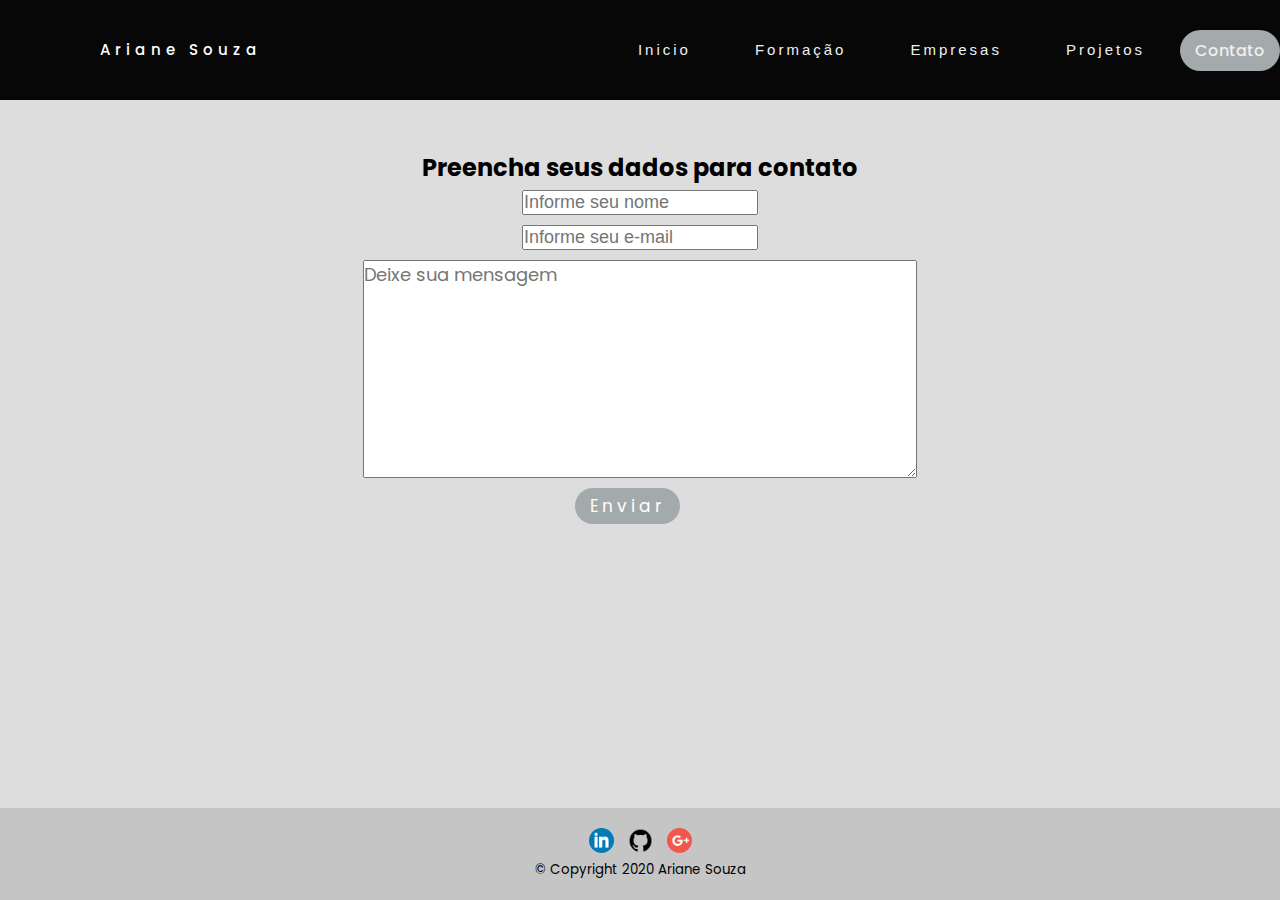
<file: quinzena1/projeto-portfolio/contato.html>
<head>
    <meta charset="UTF-8">
    <meta name="viewport" content="width=device-width, initial-scale=1.0">
    <!DOCTYPE html>
    <meta name="description" content="Portfolio Ariane Souza">
    <meta name="author" content="Ariane Souza">
    <link rel="stylesheet" type="text/css" href="contato.css">
    <link href="https://fonts.googleapis.com/css2?family=Poppins:wght@500&display=swap" rel="stylesheet">
    <title>Ariane Souza Portfolio</title>
</head>

<body>
    <header>
        <div class="wrapper">
            <div class="logo">
                <a href="#">Ariane Souza</a>
            </div>
            <nav>
                <ul class="nav-links">
                    <li><a
                            href="file:///C:/Users/Ariane/Desktop/Labenu/primeira%20semana/projeto%20quinzenal/main.html">Inicio</a>
                    </li>
                    <li><a
                            href="file:///C:/Users/Ariane/Desktop/Labenu/primeira%20semana/projeto%20quinzenal/formação.html">Formação</a>
                    </li>
                    <li><a
                            href="file:///C:/Users/Ariane/Desktop/Labenu/primeira%20semana/projeto%20quinzenal/empresas.html">Empresas</a>
                    </li>
                    <li><a
                            href="file:///C:/Users/Ariane/Desktop/Labenu/primeira%20semana/projeto%20quinzenal/projects.html">Projetos</a>
                    </li>
                </ul>
            </nav>
        </div>

        <a class="cta"
            href="file:///C:/Users/Ariane/Desktop/Labenu/primeira%20semana/projeto%20quinzenal/contato.html"><button>Contato</button></a>
    </header>

    <div class="main" id="obras">
        <div class="wrapper">

            <form id="formulario" autocomplete="off">

                <h2>Preencha seus dados para contato</h2>
                <input class="campo_nome" type="text" placeholder="Informe seu nome" required="required"><br>
                <input class="campo_email" type="email" placeholder="Informe seu e-mail" required="required"><br>
                <textarea class="msg" cols="35" rows="8" placeholder="Deixe sua mensagem"></textarea><br>
                <input class="btn_submit" type="submit" value="Enviar">
            </form>
        </div>
    </div>

    <!-- RODAPÉ -->
    <div class="footer">
        <div class="footer-social">
            <ul>
                <a href="https://www.linkedin.com/in/arianecssouza/" target="blank"><img src="image/icon/linkedin.png"
                        alt="linkedin button" id="in-button" class="gmail-button"></a>
                <a href="https://github.com/arianesegura" target="blank"><img src="image/icon/github.png"
                        alt="github button" id="ghub-button" class="gmail-button"></a>
                <a href="mailto:exemplo@tutorial.com" target="blank"><img
                        src="image/icon/gmail.png" alt="gmail button" id="gmail-button" class="gmail-button"></a>
            </ul>
        </div>
        <small>&copy; Copyright 2020 Ariane Souza</small>

        </footer>
    </div>
</body>

</html>
</file>
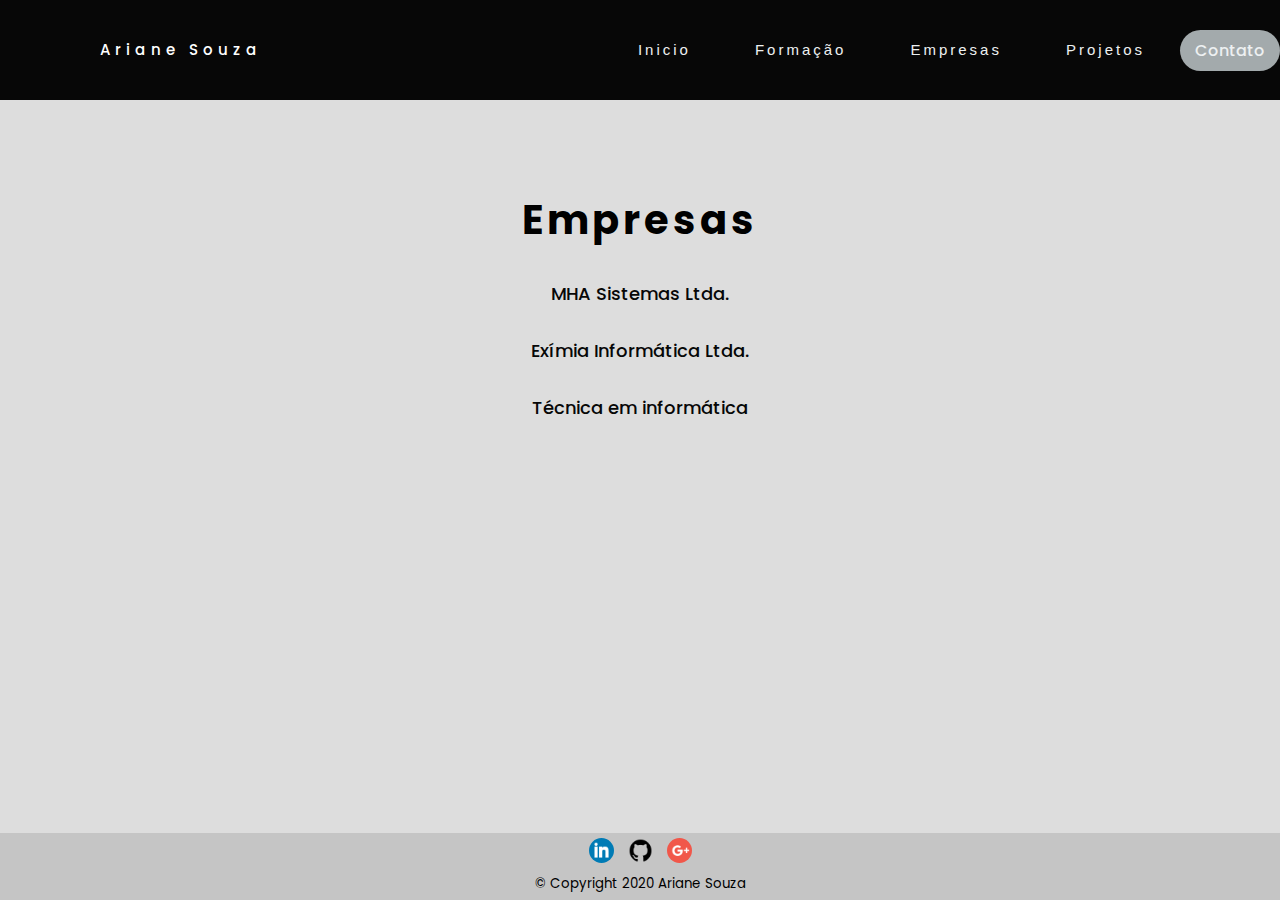
<file: quinzena1/projeto-portfolio/empresas.html>
<!DOCTYPE html>
<html lang="pt-br">

<head>
    <meta charset="UTF-8">
    <meta name="viewport" content="width=device-width, initial-scale=1.0">
    <!DOCTYPE html>
    <meta name="description" content="Portfolio Ariane Souza">
    <meta name="keywords" content="portfolio, portifólio, ariane, css, html,
            js, react,
            projeto, dev front-end, front-end">
    <meta name="author" content="Ariane Souza">
    <link rel="stylesheet" type="text/css" href="formação.css">
    <link href="https://fonts.googleapis.com/css2?family=Poppins:wght@500&display=swap" rel="stylesheet">
    <title>Ariane Souza Portfolio</title>
</head>

<body>
    <header>
        <div class="wrapper">
            <div class="logo">
                <a href="#">Ariane Souza</a>
            </div>
            <nav>
                <ul class="nav-links">
                    <li><a
                            href="file:///C:/Users/Ariane/Desktop/Labenu/primeira%20semana/projeto%20quinzenal/main.html">Inicio</a>
                    </li>
                    <li><a
                            href="file:///C:/Users/Ariane/Desktop/Labenu/primeira%20semana/projeto%20quinzenal/formação.html">Formação</a>
                    </li>
                    <li><a
                            href="file:///C:/Users/Ariane/Desktop/Labenu/primeira%20semana/projeto%20quinzenal/empresas.html">Empresas</a>
                    </li>
                    <li><a
                            href="file:///C:/Users/Ariane/Desktop/Labenu/primeira%20semana/projeto%20quinzenal/projects.html">Projetos</a>
                    </li>
                </ul>
            </nav>
        </div>

        <a class="cta"
            href="file:///C:/Users/Ariane/Desktop/Labenu/primeira%20semana/projeto%20quinzenal/contato.html"><button>Contato</button></a>
    </header>


    <div class="formação">
        <div class="wrapper">
            <ul class="formação">
                <h2>Empresas</h2>
                <li>MHA Sistemas Ltda.</li>
                <li>Exímia Informática Ltda. </li>
                <li>Técnica em informática</li>
            </ul>
        </div>
    </div>
    </div>

    <!-- RODAPÉ -->
    <div class="footer">
        <div class="footer-social">
            <ul>
                <a href="https://www.linkedin.com/in/arianecssouza/" target="blank"><img src="image/icon/linkedin.png"
                        alt="linkedin button" id="in-button" class="gmail-button"></a>
                <a href="https://github.com/arianesegura" target="blank"><img src="image/icon/github.png"
                        alt="github button" id="ghub-button" class="gmail-button"></a>
                        <a href="mailto:exemplo@tutorial.com" target="blank"><img
                            src="image/icon/gmail.png" alt="gmail button" id="gmail-button" class="gmail-button"></a>
                </ul>
        </div>
        <small>&copy; Copyright 2020 Ariane Souza</small>

        </footer>
    </div>
</body>

</html>
</file>
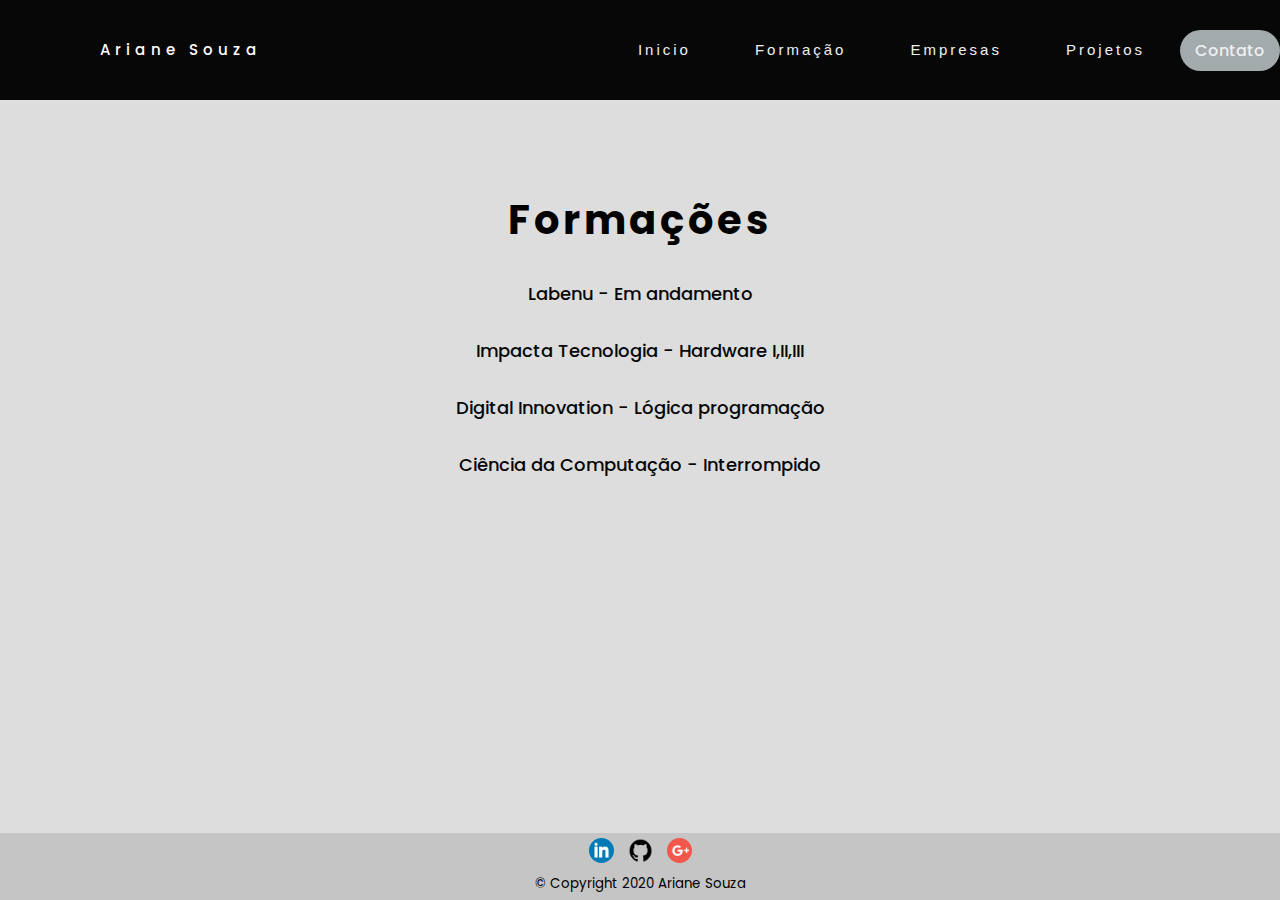
<file: quinzena1/projeto-portfolio/formação.html>
<!DOCTYPE html>
<html lang="pt-br">

<head>
    <meta charset="UTF-8">
    <meta name="viewport" content="width=device-width, initial-scale=1.0">
    <!DOCTYPE html>
    <meta name="description" content="Portfolio Ariane Souza">
    <meta name="keywords" content="portfolio, portifólio, ariane, css, html,
            js, react,
            projeto, dev front-end, front-end">
    <meta name="author" content="Ariane Souza">
    <link rel="stylesheet" type="text/css" href="formação.css">
    <link href="https://fonts.googleapis.com/css2?family=Poppins:wght@500&display=swap" rel="stylesheet">
    <title>Ariane Souza Portfolio</title>
</head>

<body>
    <header>
        <div class="wrapper">
            <div class="logo">
                <a href="#">Ariane Souza</a>
            </div>
            <nav>
                <ul class="nav-links">
                    <li><a
                            href="file:///C:/Users/Ariane/Desktop/Labenu/primeira%20semana/projeto%20quinzenal/main.html">Inicio</a>
                    </li>
                    <li><a
                            href="file:///C:/Users/Ariane/Desktop/Labenu/primeira%20semana/projeto%20quinzenal/formação.html">Formação</a>
                    </li>
                    <li><a
                            href="file:///C:/Users/Ariane/Desktop/Labenu/primeira%20semana/projeto%20quinzenal/empresas.html">Empresas</a>
                    </li>
                    <li><a
                            href="file:///C:/Users/Ariane/Desktop/Labenu/primeira%20semana/projeto%20quinzenal/projects.html">Projetos</a>
                    </li>
                </ul>
            </nav>
        </div>

        <a class="cta"
            href="file:///C:/Users/Ariane/Desktop/Labenu/primeira%20semana/projeto%20quinzenal/contato.html"><button>Contato</button></a>
    </header>

    <div class="formação">
        <div class="wrapper">
            <ul class="formação">
                <h2>Formações</h2>
                <li>Labenu - Em andamento</li>
                <li>Impacta Tecnologia - Hardware I,II,III</li>
                <li>Digital Innovation - Lógica programação</li>
                <li>Ciência da Computação - Interrompido</li>
            </ul>
        </div>
    </div>
    </div>

    <!-- RODAPÉ -->
    <div class="footer">
        <div class="footer-social">
            <ul>
                <a href="https://www.linkedin.com/in/arianecssouza/" target="blank"><img src="image/icon/linkedin.png"
                        alt="linkedin button" id="in-button" class="gmail-button"></a>
                <a href="https://github.com/arianesegura" target="blank"><img src="image/icon/github.png"
                        alt="github button" id="ghub-button" class="gmail-button"></a>
                        <a href="mailto:exemplo@tutorial.com" target="blank"><img
                            src="image/icon/gmail.png" alt="gmail button" id="gmail-button" class="gmail-button"></a>
                </ul>
        </div>
        <small>&copy; Copyright 2020 Ariane Souza</small>

        </footer>
    </div>
</body>

</html>
</file>
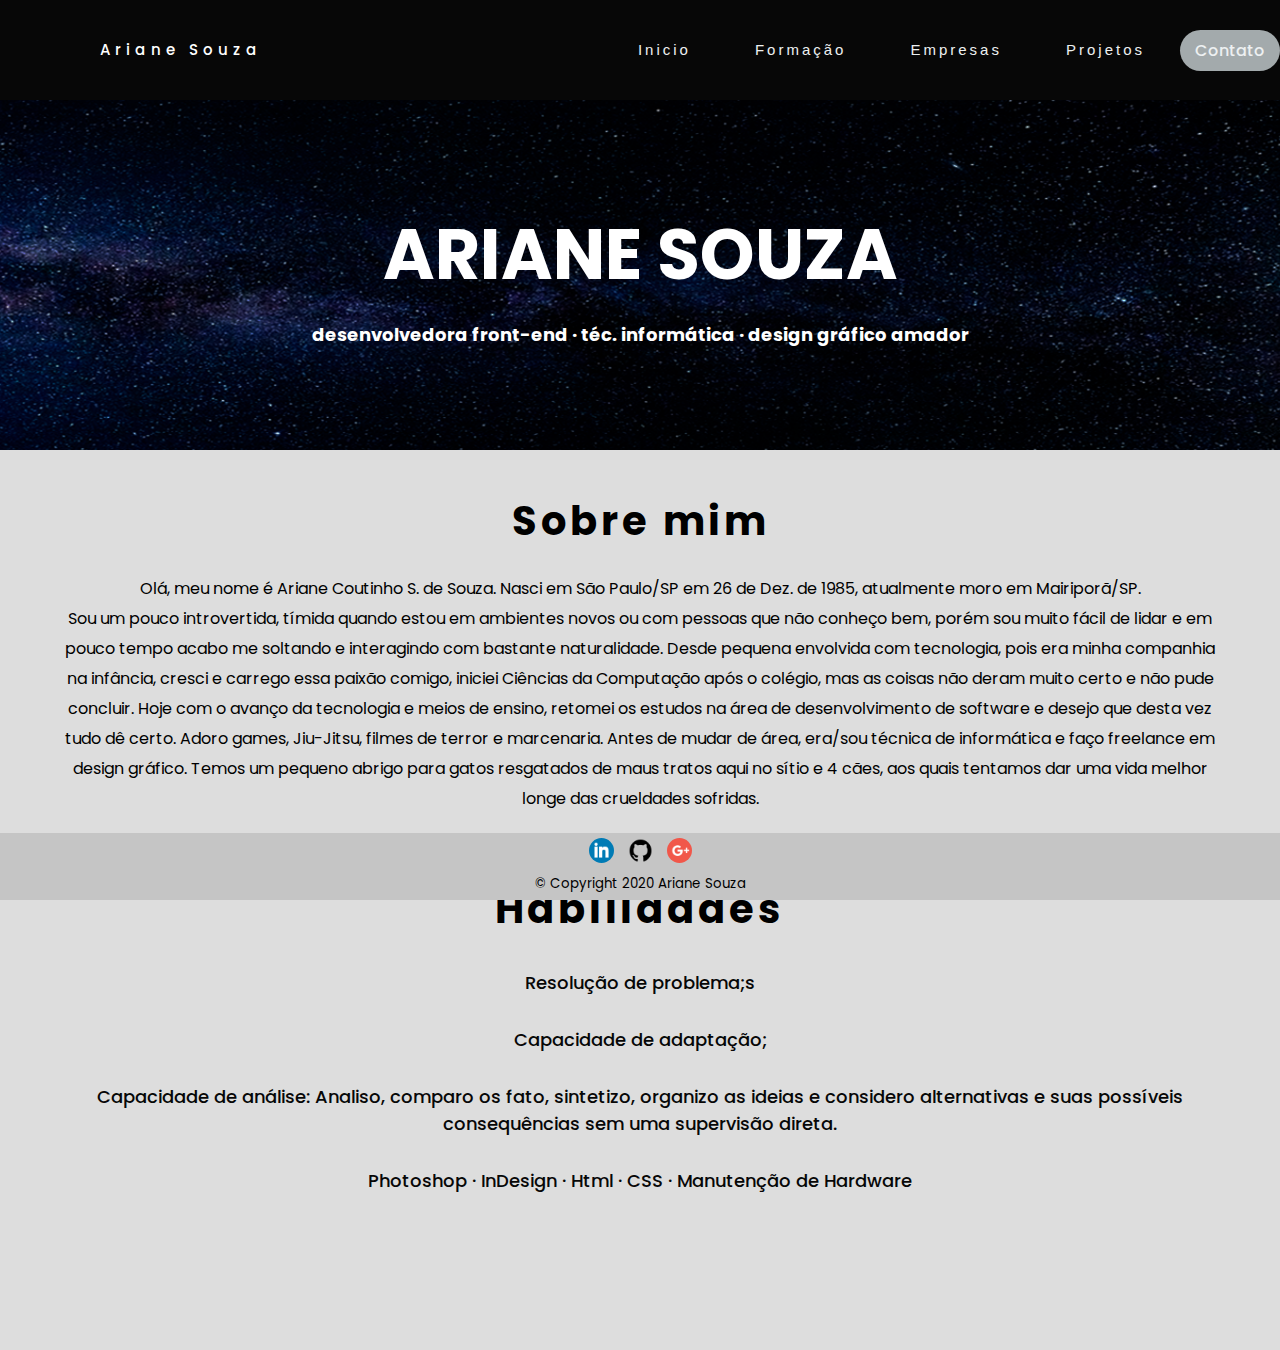
<file: quinzena1/projeto-portfolio/main.html>
<!DOCTYPE html>
<html lang="pt-br">

<head>
    <meta charset="UTF-8">
    <meta name="viewport" content="width=device-width, initial-scale=1.0">
    <!DOCTYPE html>
    <meta name="description" content="Portfolio Ariane Souza">
    <meta name="keywords" content="portfolio, portifólio, ariane, css, html,
            js, react,
            projeto, dev front-end, front-end">
    <meta name="author" content="Ariane Souza">
    <link rel="stylesheet" type="text/css" href="main.css">
    <link href="https://fonts.googleapis.com/css2?family=Poppins:wght@500&display=swap" rel="stylesheet">
    <title>Ariane Souza Portfolio</title>
</head>

<body>
    
    <div class="box-area">
        <header>
            <div class="wrapper">
                <div class="logo">
                    <a href="#">Ariane Souza</a>
                </div>
                <nav>
                    <ul class="nav-links">
                        <li><a
                                href="file:///C:/Users/Ariane/Desktop/Labenu/primeira%20semana/projeto%20quinzenal/main.html">Inicio</a>
                        </li>
                        <li><a
                                href="file:///C:/Users/Ariane/Desktop/Labenu/primeira%20semana/projeto%20quinzenal/formação.html">Formação</a>
                        </li>
                        <li><a
                                href="file:///C:/Users/Ariane/Desktop/Labenu/primeira%20semana/projeto%20quinzenal/empresas.html">Empresas</a>
                        </li>
                        <li><a
                                href="file:///C:/Users/Ariane/Desktop/Labenu/primeira%20semana/projeto%20quinzenal/projects.html">Projetos</a>
                        </li>
                    </ul>
                </nav>
            </div>
            <a class="cta"
                href="file:///C:/Users/Ariane/Desktop/Labenu/primeira%20semana/projeto%20quinzenal/contato.html"><button>Contato</button></a>
        </header>

        <div class="galaxia">
            <h2>Ariane Souza</h2>
            <h4>Desenvolvedora Front-End · Téc. informática · Design gráfico
                amador</h4>
        </div>

        <div class="about">
            <div class="wrapper">
                <!-- bloquear o conteúdo e separar header e footer do resto do site -->
                <h2>Sobre mim</h2>
                <p>Olá, meu nome é Ariane Coutinho S. de Souza.
                    Nasci em São Paulo/SP em 26 de Dez. de 1985, atualmente
                    moro em Mairiporã/SP.<br>
                    Sou um pouco introvertida, tímida quando estou em
                    ambientes novos ou com pessoas que não conheço
                    bem, porém sou muito fácil de lidar e em pouco tempo
                    acabo me soltando
                    e interagindo com bastante naturalidade.
                    Desde pequena envolvida com tecnologia, pois era minha
                    companhia na infância, cresci e carrego essa
                    paixão comigo, iniciei Ciências da Computação após o
                    colégio, mas as
                    coisas não deram muito certo e não pude concluir. Hoje
                    com o avanço da tecnologia e meios de ensino, retomei os
                    estudos na área de desenvolvimento de software e desejo
                    que desta vez tudo dê certo.
                    Adoro games, Jiu-Jitsu, filmes de terror e marcenaria.
                    Antes de mudar de área, era/sou técnica de
                    informática e faço freelance em design gráfico.
                    Temos um pequeno abrigo para gatos resgatados de maus
                    tratos aqui no sítio e 4 cães, aos quais
                    tentamos dar
                    uma vida melhor longe das crueldades sofridas.
                </p>

                <ul class="skills">
                    <h2>Habilidades</h2>
                    <li>Resolução de problema;s</li>
                    <li>Capacidade de adaptação;</li>
                    <li>Capacidade de análise:
                        Analiso, comparo os fato, sintetizo, organizo as
                        ideias e considero alternativas
                        e suas possíveis consequências sem uma supervisão
                        direta.
                    </li>
                    <li>Photoshop · InDesign · Html · CSS · Manutenção de
                        Hardware</li>
                </ul>
            </div>
        </div>
    </div>

    <!-- RODAPÉ -->
    <div class="footer">
            <div class="footer-social">
                <ul>
                    <a href="https://www.linkedin.com/in/arianecssouza/" target="blank"><img src="image/icon/linkedin.png" alt="linkedin button" id="in-button"
                        class="gmail-button"></a>
                    <a href="https://github.com/arianesegura" target="blank"><img src="image/icon/github.png" alt="github button" id="ghub-button"
                        class="gmail-button"></a>
                    <a href="https://mail.google.com/mail/u/0/#inbox?compose=new" target="blank"><img src="image/icon/gmail.png" alt="gmail button" id="gmail-button"
                        class="gmail-button"></a>
                </ul>
            </div>
            <small>&copy; Copyright 2020 Ariane Souza</small>

        </footer>
    </div>
</body>

</html>
</file>
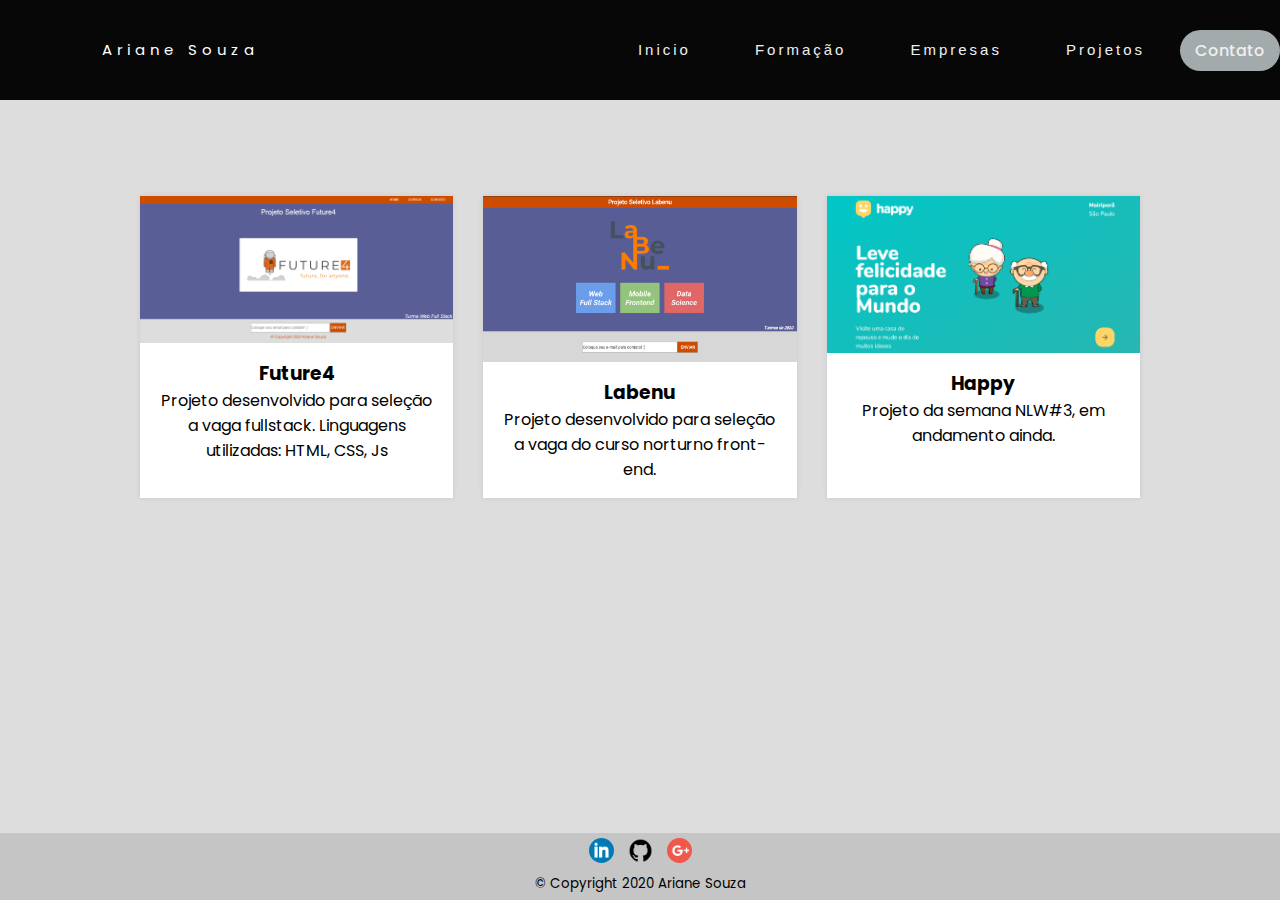
<file: quinzena1/projeto-portfolio/projects.html>
<!DOCTYPE html>
<html lang="pt-br">

<head>
    <meta charset="UTF-8">
    <meta name="viewport" content="width=device-width, initial-scale=1.0">
    <!DOCTYPE html>
    <meta name="description" content="Portfolio Ariane Souza">
    <meta name="keywords" content="portfolio, portifólio, ariane, css, html, dev front-end, front-end">
    <meta name="author" content="Ariane Souza">
    <link rel="stylesheet" type="text/css" href="projects.css">
    <link href="https://fonts.googleapis.com/css2?family=Poppins:wght@500&display=swap" rel="stylesheet">
    <title>Ariane Souza Portfolio</title>
</head>

<body>
    <div class="box-area">
        <header>
            <div class="wrapper">
                <div class="logo">
                    <a href="#">Ariane Souza</a>
                </div>

                <nav>
                    <ul class="nav-links">
                        <li><a
                                href="file:///C:/Users/Ariane/Desktop/Labenu/primeira%20semana/projeto%20quinzenal/main.html">Inicio</a>
                        </li>
                        <li><a
                                href="file:///C:/Users/Ariane/Desktop/Labenu/primeira%20semana/projeto%20quinzenal/formação.html">Formação</a>
                        </li>
                        <li><a
                                href="file:///C:/Users/Ariane/Desktop/Labenu/primeira%20semana/projeto%20quinzenal/empresas.html">Empresas</a>
                        </li>
                        <li><a
                                href="file:///C:/Users/Ariane/Desktop/Labenu/primeira%20semana/projeto%20quinzenal/projects.html">Projetos</a>
                        </li>
                    </ul>
                </nav>
            </div>

            <a class="cta"
                href="file:///C:/Users/Ariane/Desktop/Labenu/primeira%20semana/projeto%20quinzenal/contato.html"><button>Contato</button></a>
        </header>


        <div class="container">
            <div class="item">
                <a href="https://github.com/arianesegura/Future4" target="_blank"><img
                        src="image/projetos/fullstack web future4.png" alt="Seleção Future4" class="item-img"></a>
                <div class="item-text">
                    <h3>Future4</h3>
                    <p>Projeto desenvolvido para seleção a vaga fullstack. Linguagens utilizadas: HTML, CSS, Js</p>
                </div>
            </div>

            <div class="item">
                <a href="https://github.com/arianesegura/Labenu" target="_blank"><img src="image/projetos/labenu.png"
                        alt="Seleção Labenu" class="item-img"></a>
                <div class="item-text">
                    <h3>Labenu</h3>
                    <p>Projeto desenvolvido para seleção a vaga do curso norturno front-end.</p>
                </div>
            </div>

            <div class="item">
                <a href="https://github.com/arianesegura/Happy" target="_blank"><img src="image/projetos/happy.png"
                        alt="Semana NLW#3" class="item-img"></a>
                <div class="item-text">
                    <h3>Happy</h3>
                    <p>Projeto da semana NLW#3, em andamento ainda.</p>
                </div>
            </div>

        </div>
        <!-- <div class="projects">
            <h1>Projetos</h1>

            <a href="https://github.com/arianesegura/Future4" target="_blank" id="future4" title="Seleção Future4">
                <img src="image/projetos/fullstack web future4.png" alt="Seleção Future4" />
            </a>
            <a href="https://github.com/arianesegura/Labenu" target="_blank" id="labenu" title="Seleção Labenu">
                <img src="image/projetos/labenu.png" alt="Seleção Labenu Noturno" />
            </a>
            <a href="https://github.com/arianesegura/Happy" target="_blank" id="happy" title="Happy leve amor">
                <img src="image/projetos/happy.png" alt="Happy Leve Amor" />
            </a>
        </div> -->

        <!-- RODAPÉ -->
        <div class="footer">
            <div class="footer-social">
                <ul>
                    <a href="https://www.linkedin.com/in/arianecssouza/" target="blank"><img
                            src="image/icon/linkedin.png" alt="linkedin button" id="in-button" class="gmail-button"></a>
                    <a href="https://github.com/arianesegura" target="blank"><img src="image/icon/github.png"
                            alt="github button" id="ghub-button" class="gmail-button"></a>
                    <a href="mailto:exemplo@tutorial.com" target="blank"><img src="image/icon/gmail.png"
                            alt="gmail button" id="gmail-button" class="gmail-button"></a>
                </ul>
            </div>
            <small>&copy; Copyright 2020 Ariane Souza</small>

            </footer>
        </div>
    </div>
</body>

</html>
</file>
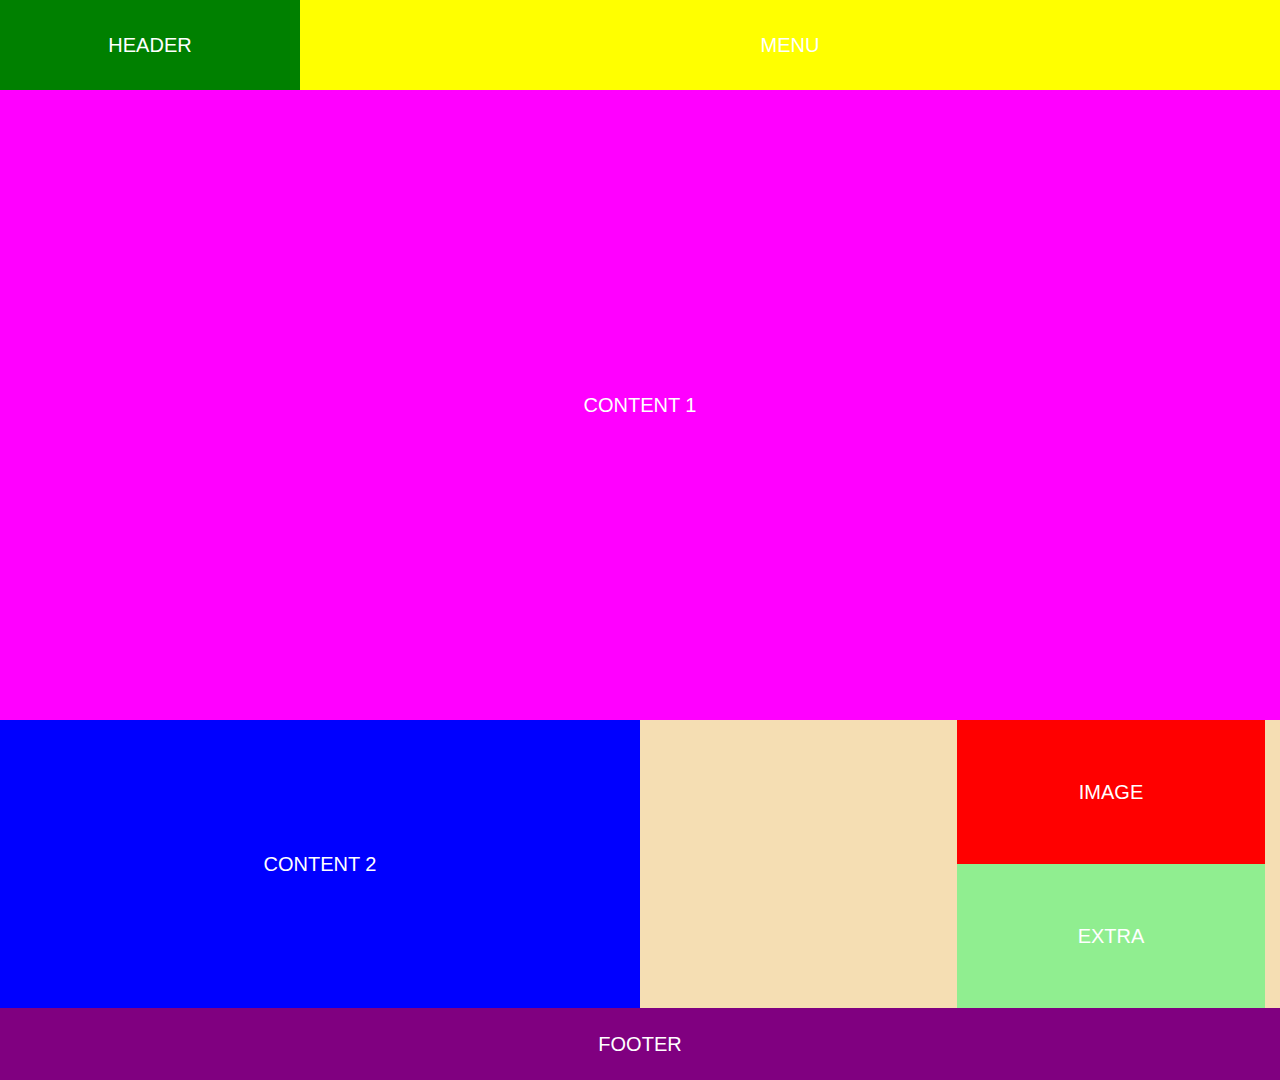
<file: quinzena2/aula6-flexboxGrid/exercicio3a.html>
<!DOCTYPE html>
<html lang="en">

<head>
    <meta charset="UTF-8">
    <meta name="viewport" content="width=device-width, initial-scale=1.0">
    <meta http-equiv="X-UA-Compatible" content="ie=edge">
    <link rel="stylesheet" type="text/css" href="exercicio3a.css">
    <title>Document</title>
</head>

<body>

    <div class="top-container">
        <div id="green-background"> HEADER </div>
        <div id="yellow-background"> MENU </div>
    </div>

    <div class="pink-background">
        CONTENT 1
    </div>

    <div class="middle-container">
        <div id="content2">
            <div id="blue-background"> CONTENT 2 </div>
        </div>

        <div id="blank"></div>
        <div class="vertical-middle-container">
            <div id="image">
                <div id="red-background"> IMAGE </div>
            </div>

            <div id="extra">
                <div id="lightgreen-background"> EXTRA </div>
            </div>
        </div>
    </div>

    <div>
        <div class="purple-background"> FOOTER </div>
    </div>
    </div>

</body>

</html>
</file>
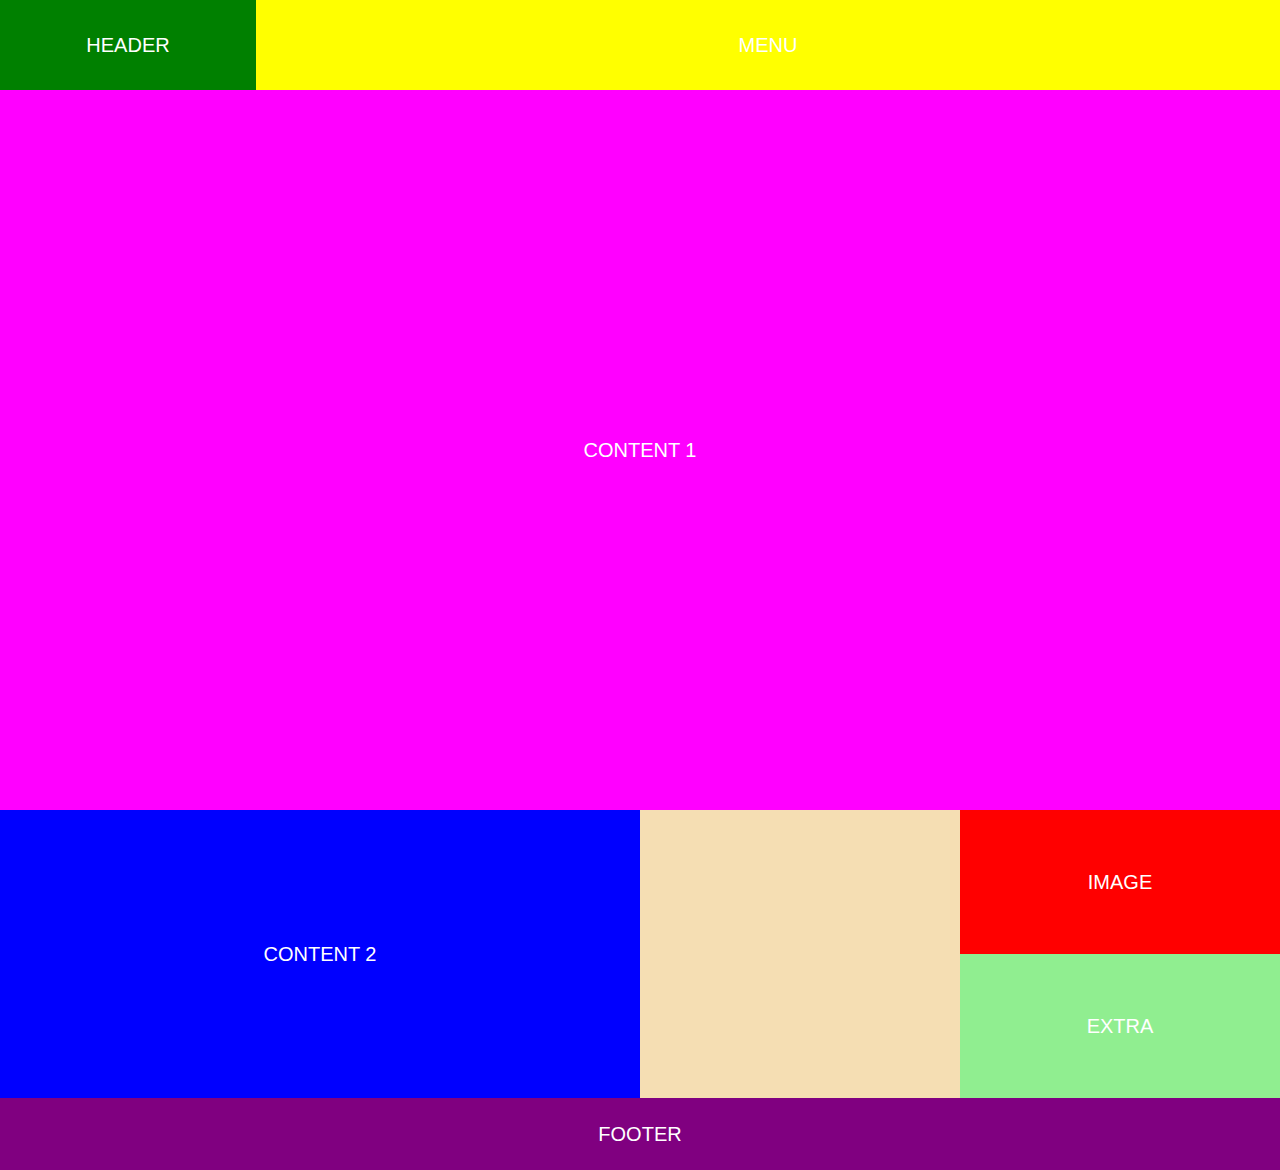
<file: quinzena2/aula6-flexboxGrid/exercicio3b.html>
<!DOCTYPE html>
<html lang="en">

<head>
    <meta charset="UTF-8">
    <meta name="viewport" content="width=device-width, initial-scale=1.0">
    <meta http-equiv="X-UA-Compatible" content="ie=edge">
    <link rel="stylesheet" type="text/css" href="exercicio3b.css">
    <title>Document</title>
</head>

<body>

    <div class="top-container">
        <div id="green-background"> HEADER </div>
        <div id="yellow-background"> MENU </div>
    </div>

    <div class="pink-background">
        CONTENT 1
    </div>

    <div class="middle-container">
        <div id="content2">
            <div id="blue-background"> CONTENT 2 </div>
        </div>

        <div id="blank"></div>
        <div class="vertical-middle-container">
            <div id="image">
                <div id="red-background"> IMAGE </div>
            </div>

            <div id="extra">
                <div id="lightgreen-background"> EXTRA </div>
            </div>
        </div>
    </div>

    <div>
        <div class="purple-background"> FOOTER </div>
    </div>
    </div>

</body>

</html>
</file>
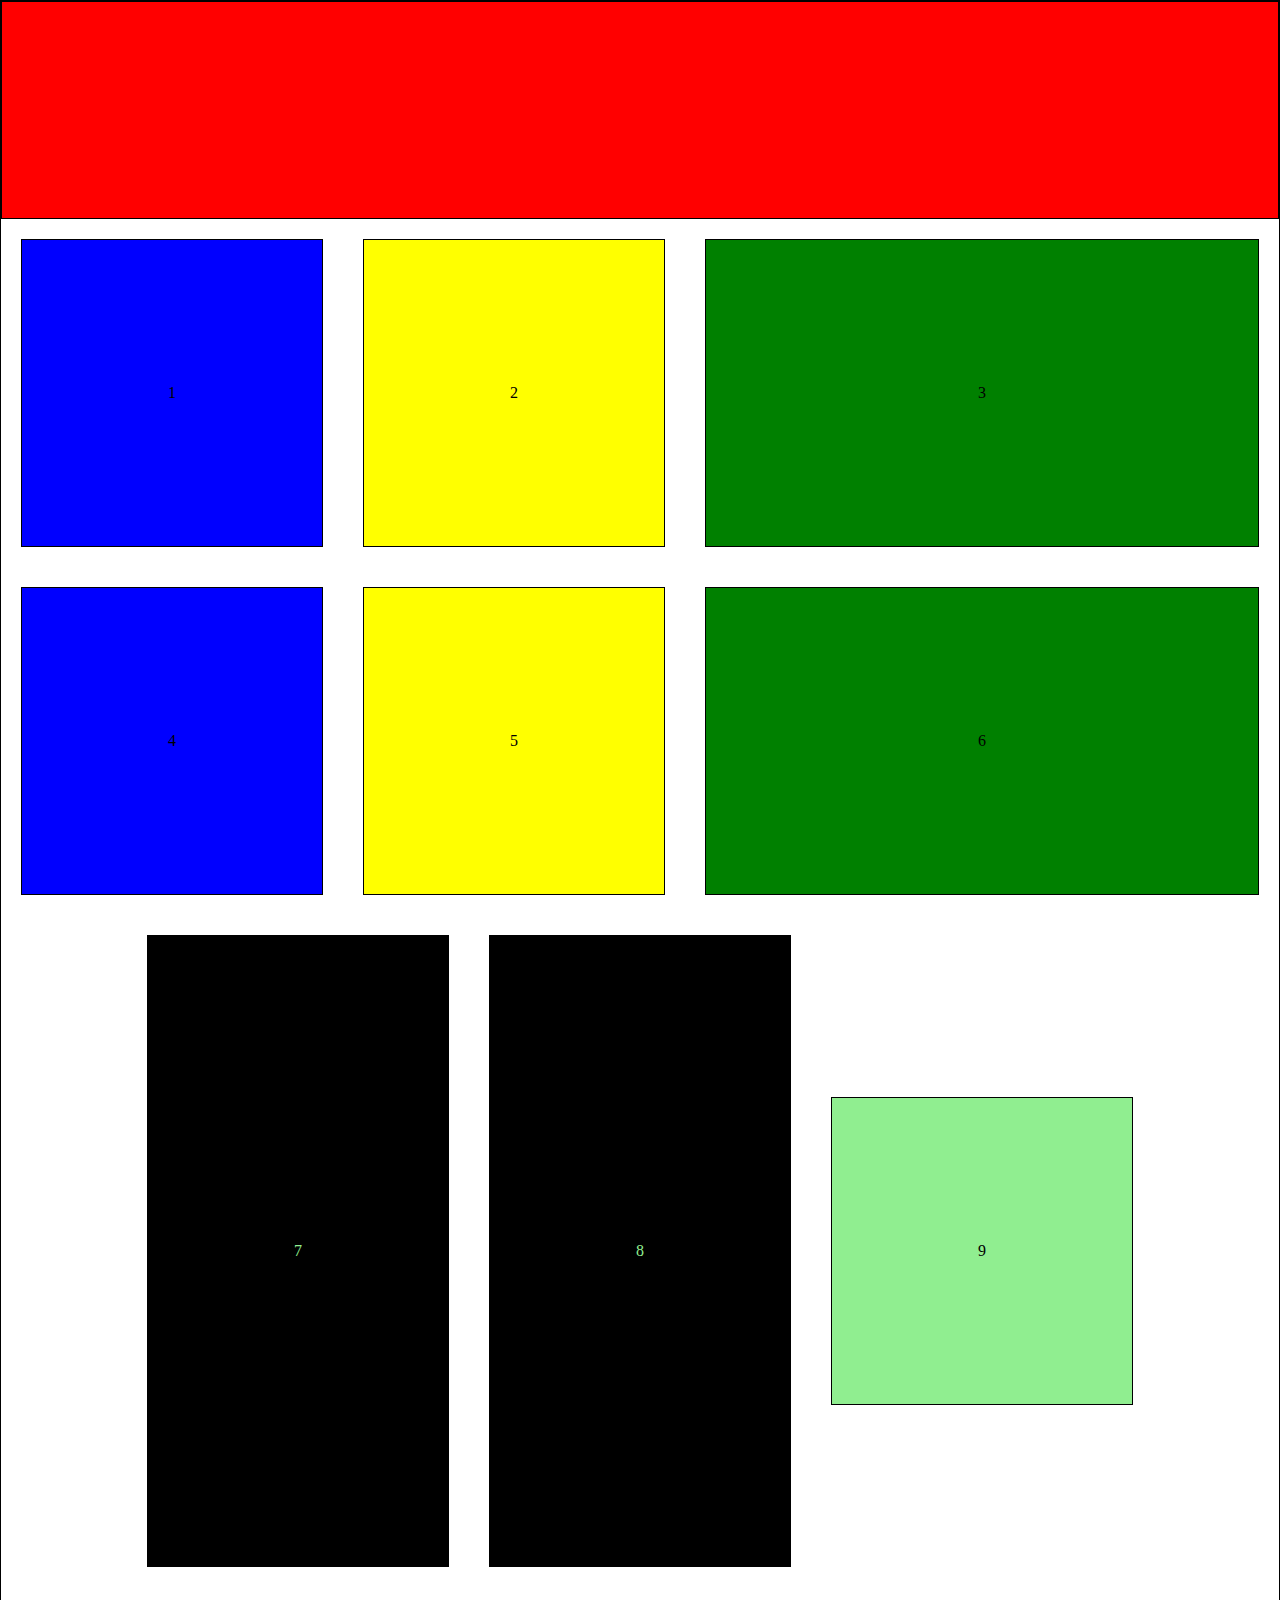
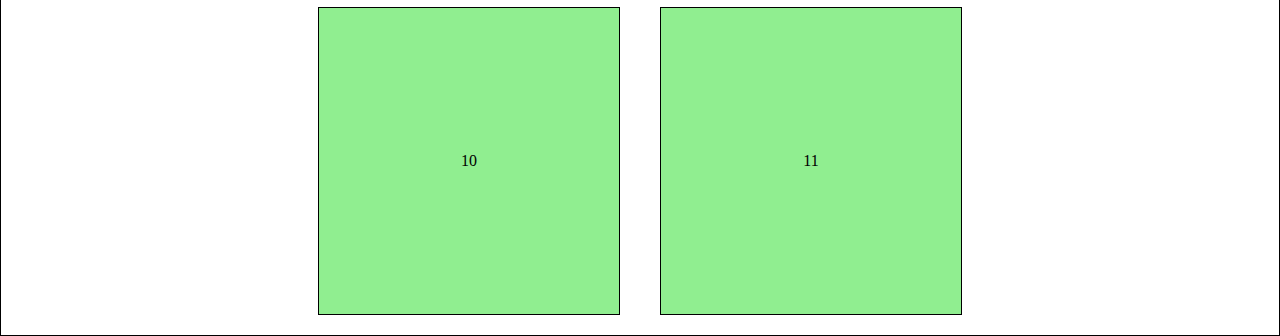
<file: quinzena2/aula7-responsividade/flex.html>
<!DOCTYPE html>
<html lang="en">

<head>
    <meta charset="UTF-8">
    <meta name="viewport" content="width=device-width, initial-scale=1.0">
    <meta http-equiv="X-UA-Compatible" content="ie=edge">
    <link href="flex.css" type="text/css" rel="stylesheet">
    <title>Document</title>
</head>

<body>
    
    <!-- essa é a div pai? -->
    <div class="main-container">

        <div id="first-block"></div>

        
        <div class="blue-block">1</div>
        <div class="yellow-block">2</div>
        <div class="green-block">3</div>
        <div class="blue-block">4</div>
        <div class="yellow-block">5</div>
        <div class="green-block">6</div>
        <div class="black-block">7</div>
        <div class="black-block">8</div>
        <div class="white-block">9</div>
        <div class="white-block">10</div>
        <div class="white-block">11</div>

    </div>
</body>

</html>
</file>
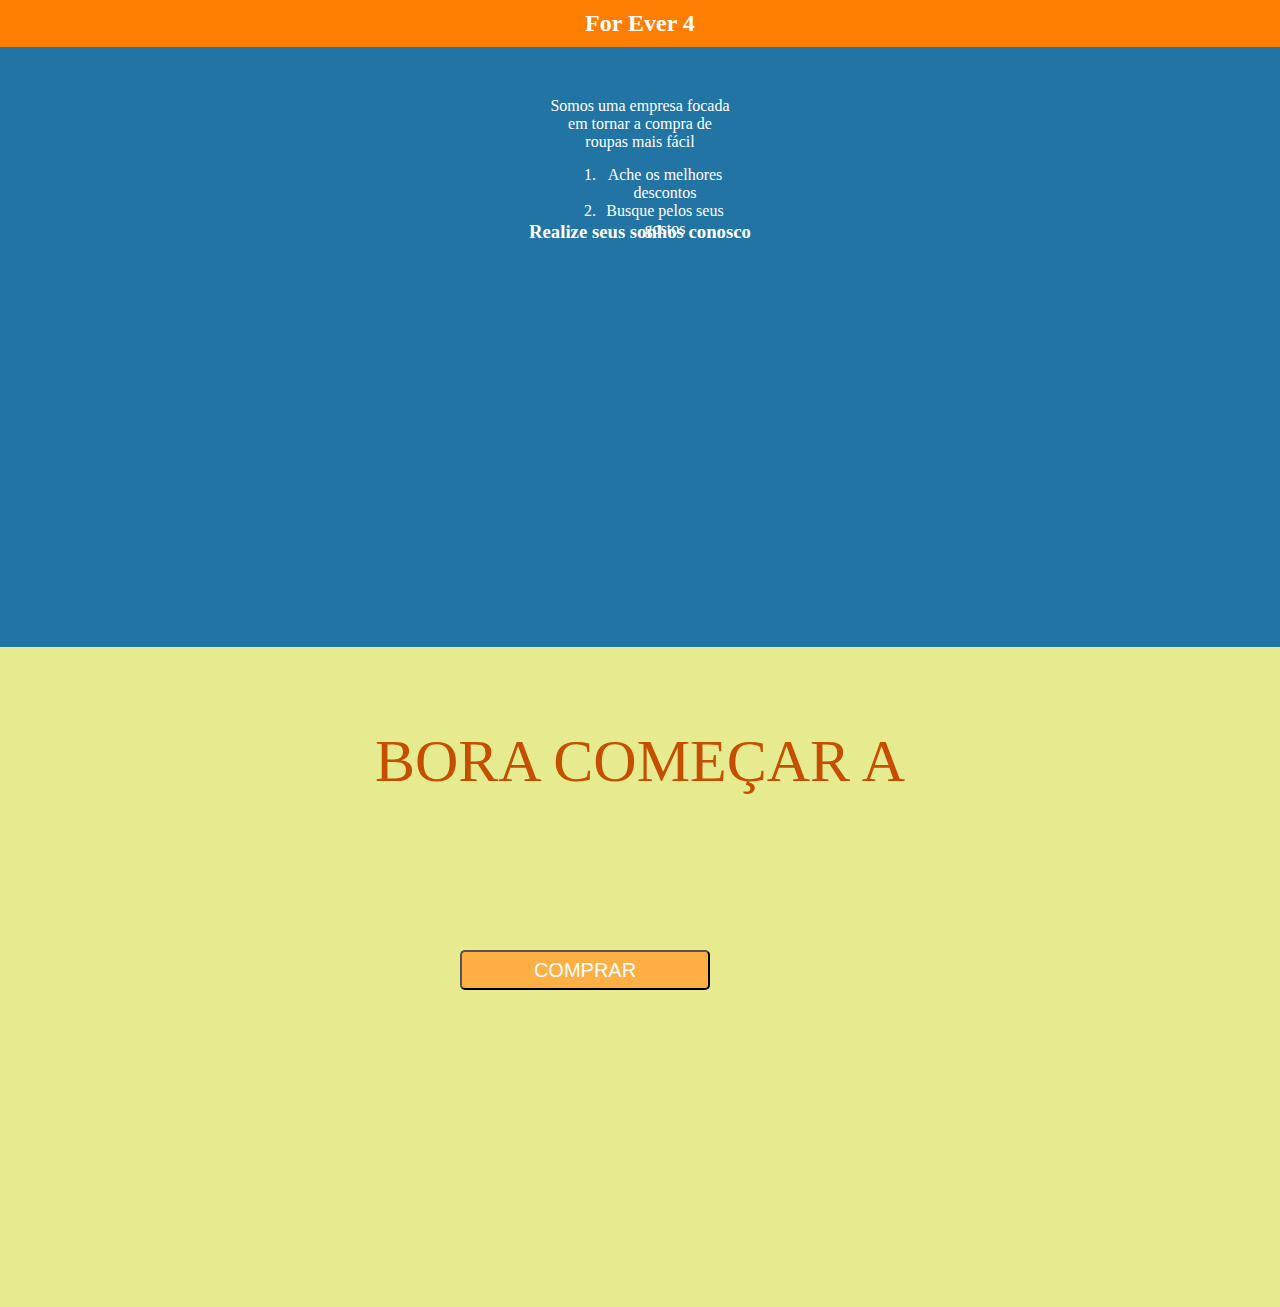
<file: quinzena2/aula8-bugfixes/home.html>
<!DOCTYPE html>
<html lang="en">

<head>
    <meta charset="UTF-8">
    <meta name="viewport" content="width=device-width, initial-scale=1.0">
    <meta http-equiv="X-UA-Compatible" content="ie=edge">
    <link rel="stylesheet" type="text/css" href="index.css">
    <link href="https://fonts.googleapis.com/css?family=Roboto&display=swap" rel="stylesheet">
    <title>For Ever 4</title>
</head>

<body>
    <h2>For Ever 4</h2>
    <div>
        <div class="container" id="container-de-descricao">
            <p> Somos uma empresa focada</p>
            <p>em tornar a compra de</p>
            <p>roupas mais fácil </p>

            <ol>
                <li> Ache os melhores descontos </li>
                <li> Busque pelos seus gostos</li>
            </ol>
            <h3> Realize seus sonhos conosco</h3>
        </div>

        <div class="container" id="container-para-comprar">
            <p> BORA COMEÇAR A </p>
            <a href="comprar.html"><button class="botao-amarelo"> COMPRAR </button></a>
        </div>
    </div>
</body>
</body>

</html>
</file>
<file: quinzena2/aula6-flexboxGrid/exercicio3a.css>
* {
    margin: 0;
    padding: 0;
}

body {
    width: 100vw;
    height: 100vh;
    padding: 0;
    margin: 0;
    font-size: 20px;
    color: white;
    background-color: wheat;
    font-family: Arial, Helvetica, sans-serif;
}

.top-container {
    display: flex;
    justify-content: flex-start;
}

#green-background {
    background-color: green;
    display: flex;
    justify-content: center;
    align-items: center;
    height: 10vh;
    width: 30vw;
}

#yellow-background {
    background-color: yellow;
    display: flex;
    height: 10vh;
    width: 98%;
    align-items: center;
    justify-content: center;
}

.middle-container {
    display: flex;
    justify-content: flex-start;
}

.pink-background {
    background-color: fuchsia;
    display: flex;
    height: 70vh;
    width: 100%;
    align-items: center;
    justify-content: center;
}

#blue-background {
    background-color: blue;
    display: flex;
    height: 32vh;
    width: 50vw;
    align-items: center;
    justify-content: center;
}

.vertical-middle-container {
    display: flex;
    flex-flow: column;
    position: relative;
    left: 24.8%;
}

#red-background {
    background-color: red;
    display: flex;
    height: 16vh;
    width: 24vw;
    align-items: center;
    justify-content: center;
}

#lightgreen-background {
    background-color: lightgreen;
    display: flex;
    height: 16vh;
    width: 24vw;
    align-items: center;
    justify-content: center;
}

.purple-background {
    background-color: purple;
    display: flex;
    height: 8vh;
    width: 100vw;
    align-items: center;
    justify-content: center;
    position: sticky;
}
</file>
<file: quinzena2/aula6-flexboxGrid/exercicio3b.css>
* {
    margin: 0;
    padding: 0;
}

body {
    width: 100vw;
    height: 100vh;
    padding: 0;
    margin: 0;
    font-size: 20px;
    color: white;
    background-color: wheat;
    font-family: Arial, Helvetica, sans-serif;
}

.top-container {
    display: grid;
    grid-template-columns: 1fr 4fr;
    grid-template-rows: 10vh;
    text-align: center;
}

#green-background {
    background-color: green;
    display: grid;
    align-items: center;
}

#yellow-background {
    background-color: yellow;
    display: grid;
    align-items: center;
}

.pink-background {
    background-color: fuchsia;
    display: grid;
    align-items: center;
    text-align: center;
    grid-template-rows: 80vh;
}

.middle-container {
    display: grid;
    text-align: center;
    grid-template-columns: 2fr 1fr 1fr;
}

#blue-background {
    background-color: blue;
    display: grid;
    grid-template-rows: 32vh;
    text-align: center;
    align-items: center;
}

.vertical-middle-container {
    display: grid;
}

#red-background {
    background-color: red;
    display: grid;
    grid-template-rows: 16vh;
    text-align: center;
    align-items: center;
}

#lightgreen-background {
    background-color: lightgreen;
    display: grid;
    grid-template-rows: 16vh;
    text-align: center;
    align-items: center;
}

.purple-background {
    background-color: purple;
    display: grid;
    grid-template-rows: 8vh;
    text-align: center;
    align-items: center;
    position: sticky;
}
</file>
<file: quinzena2/aula7-responsividade/flex.css>
* {
    padding: 0;
    margin: 0;
}

body {
    width: 100vw;
    height: 100vh;
    padding: 0;
    margin: 0;
}

div {
    border: 1px solid black;
    display: flex;
    flex-wrap: wrap;
    flex-direction: row;
    justify-content: center;
    align-items: center;
    flex: 0 1 200px;
    min-width: 300px;
    
}

#first-block {
    background-color: red;
    display: flex;
    align-self: unset;
    height: 24vh;
    width: 100vw;
    flex: unset;
}

.blue-block {
    background-color: blue;
    height: 34vh;
    width: 24vw;
    margin: 20px;
}

.yellow-block {
    background-color: yellow;
    height: 34vh;
    width: 24vw;
    margin: 20px;
}

.green-block {
    background-color: green;
    height: 34vh;
    width: 70vw;
    margin: 20px;
    flex: 1 0 300px;
    flex-wrap: nowrap;
}

.black-block {
    background-color: black;
    color: lightgreen;
    height: 70vh;
    width: 24vw;
    margin: 20px;
}

.white-block {
    background-color: lightgreen;
    height: 34vh;
    width: 24vw;
    margin: 20px;
}
</file>
<file: quinzena2/aula8-bugfixes/index.css>
/** 
  *
  *  ESTILOS GERAIS 
  *
  **/

* {
    margin: 0;
    padding: 0;
}

h2 {
    background-color: #fe7e02;
    padding: 10px 5px 10px 5px;
    color: white;
    text-align: center;
}

h3 {
    margin-top: 70px;
}

input {
    height: 20px;
    width: 500px;
    border-top: 0;
    border-left: 0;
    border-right: 0;
    background: url(#);
}

button:focus {
    color: white;
}

img {
    width: 100px;
}

div>p:first-child {
    display: inline;
}

div img {
    background: white;
}

.botao-amarelo {
    background-color: #ffaf43;
    width: 250px;
    height: 40px;
    border-radius: 5px;
    font-size: 20px;
    color: white;
    position: absolute;
    top: 950px;
    right: 570px;
}

.botao-amarelo:hover {
    background-color: #c44f00;
}

.container {
    height: 500px;
    text-align: center;
}

.icone {
    height: 15px;
    background: url(#);
}

.icone:hover {
    background-color: rgba(105, 105, 105, 0.2);
    cursor: pointer;
}

.icone:active{
    background-color: transparent;
}


/** 
  *
  *  ESTILOS HOME 
  *
  **/

#container-de-descricao {
    background-color: #2274a5;
    color: white;
    padding: 50px;
    text-align: center;
}

#container-de-descricao>ol {
    padding: 15px 0px;
    display: block;
    position: absolute;
    margin: 0 550px;
}

#container-para-comprar {
    background-color: #e7eb90;
    padding: 80px;
}

#container-para-comprar>p {
    color: #c44f00;
    padding: 100px 0;
    font-size: 60px;
}

/**
  *
  *  ESTILOS COMPRAR 
  *
  **/

div:nth-child(2), div:last-child {
    text-align: center;
}

table {
    width: 60%;
    align-items: center;
    font-family: 'Roboto', sans-serif;
}

td button {
    background-color: #fadf63;
    width: 150px;
    height: 30px;
    border-radius: 5px;
    color: black;
    position: relative;
    font-family: 'Roboto', sans-serif;
    cursor: pointer;
}

.container-do-search {
    margin-top: 20px;
    height: 100px;
}

.container-do-search img {
    height: 30px;
    width: 30px;
}

.compra table {
    position: relative;
    left: 300px;
}

#back-button {
    background-color: white;
    width: 100px;
    height: 20px;
    border: 1px solid black;
    border-radius: 5px;
    font-size: 10px;
    color: black;
    position: fixed;
    right: 680px;
    bottom: 100px;
}

#back-button:hover {
    background-color: #635a3d;
    cursor: pointer;
}
</file>
<file: quinzena1/projeto-portfolio/contato.css>
/* RESET */

* {
    padding: 0;
    margin: 0;
    box-sizing: border-box;
}

li, a, button {
    font-family: 'Poppins', sans-serif;
    font-weight: 500;
    font-size: 16px;
    color: #edf0f1;
    text-decoration: none;
}

body {
    background-color: #ddd;
    text-align: center;
    font-family: 'Poppins', sans-serif;
}

.wrapper {
    width: 1170px;
    margin: auto;
}

header {
    display: flex;
    justify-content: space-between;
    align-items: center;
    height: 100px;
    background: #070707;
    width: 100%;
    /* especifica a ordem-z de um elemento e de seus herdeiros. Quando os elementos sobrepõem, a z-ordem determina qual elemento cobre o outro */
    z-index: 12;
    position: fixed;
}

.logo {
    width: 30%;
    float: left;
    line-height: 100px;
}

.logo a {
    text-decoration: none;
    font-size: 15px;
    font-family: 'Poppins', sans-serif;
    color: #ffffff;
    letter-spacing: 5px;
}

nav {
    float: right;
    line-height: 100px;
}

nav a {
    text-decoration: none;
    font-family: 'Poppins midium', sans-serif;
    letter-spacing: 3px;
    /* espaço entre as letras */
    font-size: 15px;
    margin: 0 10px;
    color: #ffffff;
  }

.nav-links {
    list-style: none;
}

.nav-links li {
    display: inline-block;
    padding: 0px 20px;
}

.nav-links li a {
    transition: all 0.3s ease 0s;
}

.nav-links li a:hover {
    color: #666866;
}

.nav-links li a {
    color: #edf0f1;
}

button {
    margin-right: 5%;
    padding: 8px 15px;
    background-color: #a3aaac;
    border: none;
    border-radius: 50px;
    cursor: pointer;
    transition: all 0.3s ease 0s;
}

button:hover {
    background-color: #666869;
}

.galaxia {
    width: 100%;
    height: 400px;
    position: fixed;
    top: 100px;
    background-image: url(/image/background.png);
    -webkit-background-size: cover;
    background-size: cover;
    background-position: center center;
}

.galaxia h2 {
    padding-top: 8%;
    font-size: 70px;
    font-family: poppins;
    text-transform: uppercase;
    color: #fff;
}

.galaxia h4 {
    padding-top: 1%;
    font-size: 18px;
    font-family: poppins;
    text-transform: lowercase;
    color: #fff;
}

.galaxia img {
    width: 100%;
    height: 400px;
    position: fixed;
    top: 100px;
    -webkit-background-size: cover;
    background-size: cover;
    background-position: center center;
}

#formulario {
    width: 100%;
    position: relative;
    top: 150px;
    background: #ddd;
    height: 450px;
}

.campo_nome {
    font-size: 18px;
    margin: 5;
}

.campo_email{
    font-size: 18px;
    margin: 5;
}

.msg {
    font-size: 18px;
    margin: 5;
    font-family: 'Poppins', sans-serif;
}

.btn_submit {
    text-decoration: none;
    font-family: 'Poppins', sans-serif;
    letter-spacing: 4px;
    /* espaço entre as letras */
    font-size: 17px;
    margin: 5 10px;
    color: #ffffff;
    margin-right: 3%;
    padding: 5px 15px;
    background-color: #a3aaac;
    border: none;
    border-radius: 50px;
    cursor: pointer;
    transition: all 0.3s ease 0s;
}

.btn_submit:hover {
    background-color: #666869;
}

.footer {
    position: fixed;
    bottom: 0;
    left: 0;
    width: 100%;
    height: auto;
    margin: auto;
    background: #c5c5c5;
    padding: 20px 0;
}

.footer-social {
    width: 100%;
    height: auto;
    margin: auto;
}

.footer-social ul {
    margin: 0px;
    padding: 0px;
    text-align: center;
}

#gmail-button {
    display: inline-block;
    width: 25px;
    height: 25px;
    margin: 0 10px;
    border-radius: 100%;
  }
  
  #in-button {
    display: inline-block;
    width: 25px;
    height: 25px;
    margin: 0 10px;
    border-radius: 100%;
  }
  
  #ghub-button {
    display: inline-block;
    width: 25px;
    height: 25px;
    margin: 0 px;
    border-radius: 100%;
  }
</file>
<file: quinzena1/projeto-portfolio/formação.css>
/* RESET */

* {
  padding: 0;
  margin: 0;
  box-sizing: border-box;
}

li, a, button {
  font-family: 'Poppins', sans-serif;
  font-weight: 500;
  font-size: 16px;
  color: #edf0f1;
  text-decoration: none;
}

body {
  background-color: #ddd;
  text-align: center;
  font-family: 'Poppins', sans-serif;
}

.wrapper {
  width: 1170px;
  margin: auto;
}

header {
  display: flex;
  justify-content: space-between;
  align-items: center;
  height: 100px;
  background: #070707;
  width: 100%;
  /* especifica a ordem-z de um elemento e de seus herdeiros. Quando os elementos sobrepõem, a z-ordem determina qual elemento cobre o outro */
  z-index: 12;
  position: fixed;
}

.logo {
  width: 30%;
  float: left;
  line-height: 100px;
}

.logo a {
  text-decoration: none;
  font-size: 15px;
  font-family: 'Poppins', sans-serif;
  color: #ffffff;
  letter-spacing: 5px;
}

nav {
  float: right;
  line-height: 100px;
}

nav a {
  text-decoration: none;
  font-family: 'Poppins midium', sans-serif;
  letter-spacing: 3px;
  /* espaço entre as letras */
  font-size: 15px;
  margin: 0 10px;
  color: #ffffff;
}

.nav-links {
  list-style: none;
}

.nav-links li {
  display: inline-block;
  padding: 0px 20px;
}

.nav-links li a {
  transition: all 0.3s ease 0s;
}

.nav-links li a:hover {
  color: #666866;
}

.nav-links li a {
  color: #edf0f1;
}

button {
  margin-right: 5%;
  padding: 8px 15px;
  background-color: #a3aaac;
  border: none;
  border-radius: 50px;
  cursor: pointer;
  transition: all 0.3s ease 0s;
}

button:hover {
  background-color: #666869;
}

.galaxia {
  width: 100%;
  height: 400px;
  position: fixed;
  top: 100px;
  background-image: url(/image/background.png);
  -webkit-background-size: cover;
  background-size: cover;
  background-position: center center;
}

.galaxia h2 {
  padding-top: 8%;
  font-size: 70px;
  font-family: poppins;
  text-transform: uppercase;
  color: #fff;
}

.galaxia h4 {
  padding-top: 1%;
  font-size: 18px;
  font-family: poppins;
  text-transform: lowercase;
  color: #fff;
}

.galaxia img {
  width: 100%;
  height: 400px;
  position: fixed;
  top: 100px;
  -webkit-background-size: cover;
  background-size: cover;
  background-position: center center;
}

.formação {
  width: 100%;
  position: relative;
  top: 80px;
  background: #ddd;
  height: 450px;
}

.formação h2 {
  letter-spacing: 4px;
  padding-top: 30px;
  font-size: 40px;
  margin: 0;
}

.formação p {
  padding: 2% 0;
  line-height: 30px;
}

.formação li {
  list-style: none;
  padding-top: 30px;
  font-size: 18px;
  margin: 0;
  color: #070707;
}

.footer {
  position: fixed;
  bottom: 0;
  left: 0;
  width: 100%;
  height: auto;
  margin: auto;
  background: #c5c5c5;
  padding: 5px 0;
}

.footer-social {
  width: 100%;
  height: auto;
  margin: auto;
}

.footer-social ul {
  margin: 0px;
  padding: 0px;
  text-align: center;
}

#gmail-button {
  display: inline-block;
  width: 25px;
  height: 25px;
  margin: 0 10px;
  border-radius: 100%;
}

#in-button {
  display: inline-block;
  width: 25px;
  height: 25px;
  margin: 0 10px;
  border-radius: 100%;
}

#ghub-button {
  display: inline-block;
  width: 25px;
  height: 25px;
  margin: 0 px;
  border-radius: 100%;
}
</file>
<file: quinzena1/projeto-portfolio/main.css>
/* RESET */

* {
  padding: 0;
  margin: 0;
  box-sizing: border-box;
}

li, a, button {
  font-family: 'Poppins', sans-serif;
  font-weight: 500;
  font-size: 16px;
  color: #edf0f1;
  text-decoration: none;
}

body {
  background-color: #ddd;
  text-align: center;
  font-family: 'Poppins', sans-serif;
}

.wrapper {
  width: 1170px;
  margin: auto;
}

header {
  display: flex;
  justify-content: space-between;
  align-items: center;
  height: 100px;
  background: #070707;
  width: 100%;
  /* especifica a ordem-z de um elemento e de seus herdeiros. Quando os elementos sobrepõem, a z-ordem determina qual elemento cobre o outro */
  z-index: 12;
  position: fixed;
}

.logo {
  width: 30%;
  float: left;
  line-height: 100px;
}

.logo a {
  text-decoration: none;
  font-size: 15px;
  font-family: 'Poppins', sans-serif;
  color: #ffffff;
  letter-spacing: 5px;
}

nav {
  float: right;
  line-height: 100px;
}

nav a {
  text-decoration: none;
  font-family: 'Poppins midium', sans-serif;
  letter-spacing: 3px;
  /* espaço entre as letras */
  font-size: 15px;
  margin: 0 10px;
  color: #ffffff;
}

.nav-links {
  list-style: none;
}

.nav-links li {
  display: inline-block;
  padding: 0px 20px;
}

.nav-links li a {
  transition: all 0.3s ease 0s;
}

.nav-links li a:hover {
  color: #666866;
}

.nav-links li a {
  color: #edf0f1;
}

button {
  margin-right: 5%;
  padding: 8px 15px;
  background-color: #a3aaac;
  border: none;
  border-radius: 50px;
  cursor: pointer;
  transition: all 0.3s ease 0s;
}

button:hover {
  background-color: #666869;
}

.galaxia {
  width: 100%;
  height: 400px;
  position: fixed;
  top: 100px;
  background-image: url(image/background.png);
  -webkit-background-size: cover;
  background-size: cover;
  background-position: center center;
}

.galaxia h2 {
  padding-top: 8%;
  font-size: 70px;
  font-family: poppins;
  text-transform: uppercase;
  color: #fff;
}

.galaxia h4 {
  padding-top: 1%;
  font-size: 18px;
  font-family: poppins;
  text-transform: lowercase;
  color: #fff;
}

.galaxia img {
  width: 100%;
  height: 400px;
  position: fixed;
  top: 100px;
  -webkit-background-size: cover;
  background-size: cover;
  background-position: center center;
}

.about {
  width: 100%;
  position: relative;
  top: 450px;
  background: #ddd;
  height: 900px;
}

.about h2 {
  letter-spacing: 4px;
  padding-top: 41px;
  font-size: 40px;
  margin: 0;
}

.about p {
  padding: 2% 0;
  line-height: 30px;
}

.skills li {
  list-style: none;
  padding-top: 30px;
  font-size: 18px;
  margin: 0;
  color: #070707;
}

.footer {
  position: fixed;
  bottom: 0;
  left: 0;
  width: 100%;
  height: auto;
  margin: auto;
  background: #c5c5c5;
  padding: 5px 0;
}

.footer-social {
  width: 100%;
  height: auto;
  margin: auto;
}

.footer-social ul {
  margin: 0px;
  padding: 0px;
  text-align: center;
}

#gmail-button {
  display: inline-block;
  width: 25px;
  height: 25px;
  margin: 0 10px;
  border-radius: 100%;
}

#in-button {
  display: inline-block;
  width: 25px;
  height: 25px;
  margin: 0 10px;
  border-radius: 100%;
}

#ghub-button {
  display: inline-block;
  width: 25px;
  height: 25px;
  margin: 0 px;
  border-radius: 100%;
}

@media screen and (max-width: 700px) {
  nav a, .galaxia, nav, .footer, .nav-links {
    max-height: auto;
    max-width: 90%;
  }
  .galaxia {
    display: none;
  }
  h2 {
    padding-top: 5vh;
  }
}
</file>
<file: quinzena1/projeto-portfolio/projects.css>
/* RESET */

* {
  padding: 0;
  margin: 0;
  -webkit-box-sizing: border-box;
  -moz-box-sizing: border-box;
  box-sizing: border-box;
}

button {
  font-family: 'Poppins', sans-serif;
  font-weight: 500;
  font-size: 16px;
  color: #edf0f1;
  text-decoration: none;
}

body {
  background-color: #ddd;
  text-align: center;
  font-family: 'Poppins', sans-serif;
}

.wrapper {
  width: 1170px;
  margin: auto;
}

header {
  display: flex;
  justify-content: space-between;
  align-items: center;
  height: 100px;
  background: #070707;
  width: 100%;
  /* especifica a ordem-z de um elemento e de seus herdeiros. Quando os elementos sobrepõem, a z-ordem determina qual elemento cobre o outro */
  z-index: 12;
  position: relative;
}

.logo {
  width: 30%;
  float: left;
  line-height: 100px;
}

.logo a {
  text-decoration: none;
  font-size: 15px;
  font-family: 'Poppins', sans-serif;
  color: #ffffff;
  letter-spacing: 5px;
}

nav {
  float: right;
  line-height: 100px;
  
}

nav a {
  text-decoration: none;
  font-family: 'Poppins midium', sans-serif;
  letter-spacing: 3px;
  /* espaço entre as letras */
  font-size: 15px;
  margin: 0 10px;
  color: #ffffff;
}

.nav-links {
  list-style: none;
}

.nav-links li {
  display: inline-block;
  padding: 0px 20px;
}

.nav-links li a {
  transition: all 0.3s ease 0s;
}

.nav-links li a:hover {
  color: #666866;
}

.nav-links li a {
  color: #edf0f1;
}

button {
  margin-right: 5%;
  padding: 8px 15px;
  background-color: #a3aaac;
  border: none;
  border-radius: 50px;
  cursor: pointer;
  transition: all 0.3s ease 0s;
}

button:hover {
  background-color: #666869;
}

.container {
  width: 90%;
  max-width: 1000px;
  margin-left: auto;
  margin-right: auto;
  margin-top: 6em;
  margin-bottom: 3em;
  display: grid;
  grid-template-columns: repeat(1, 1fr);
  grid-gap: 30px;
  ;
}

.item {
  background-color: #fff;
  cursor: pointer;
  box-shadow: 0 0 5px 0 rgba(0, 0, 0, .095);
}

.item-text {
  padding: 1em;
}

.item-img {
  max-width: 100%;
  display: block;
}

.footer {
  position: fixed;
  bottom: 0;
  left: 0;
  width: 100%;
  height: auto;
  margin: auto;
  background: #c5c5c5;
  padding: 5px 0;
}

.footer-social {
  width: 100%;
  height: auto;
  margin: auto;
}

.footer-social ul {
  margin: 0px;
  padding: 0px;
  text-align: center;
}

#gmail-button {
  display: inline-block;
  width: 25px;
  height: 25px;
  margin: 0 10px;
  border-radius: 100%;
}

#in-button {
  display: inline-block;
  width: 25px;
  height: 25px;
  margin: 0 10px;
  border-radius: 100%;
}

#ghub-button {
  display: inline-block;
  width: 25px;
  height: 25px;
  margin: 0 px;
  border-radius: 100%;
}

@media screen and (min-width: 600px) {
  .container {
    grid-template-columns: repeat (2, 1fr);
  }
}

@media screen and (min-width: 960px) {
  .container {
    grid-template-columns: repeat(3, 1fr);
  }
}
</file>
